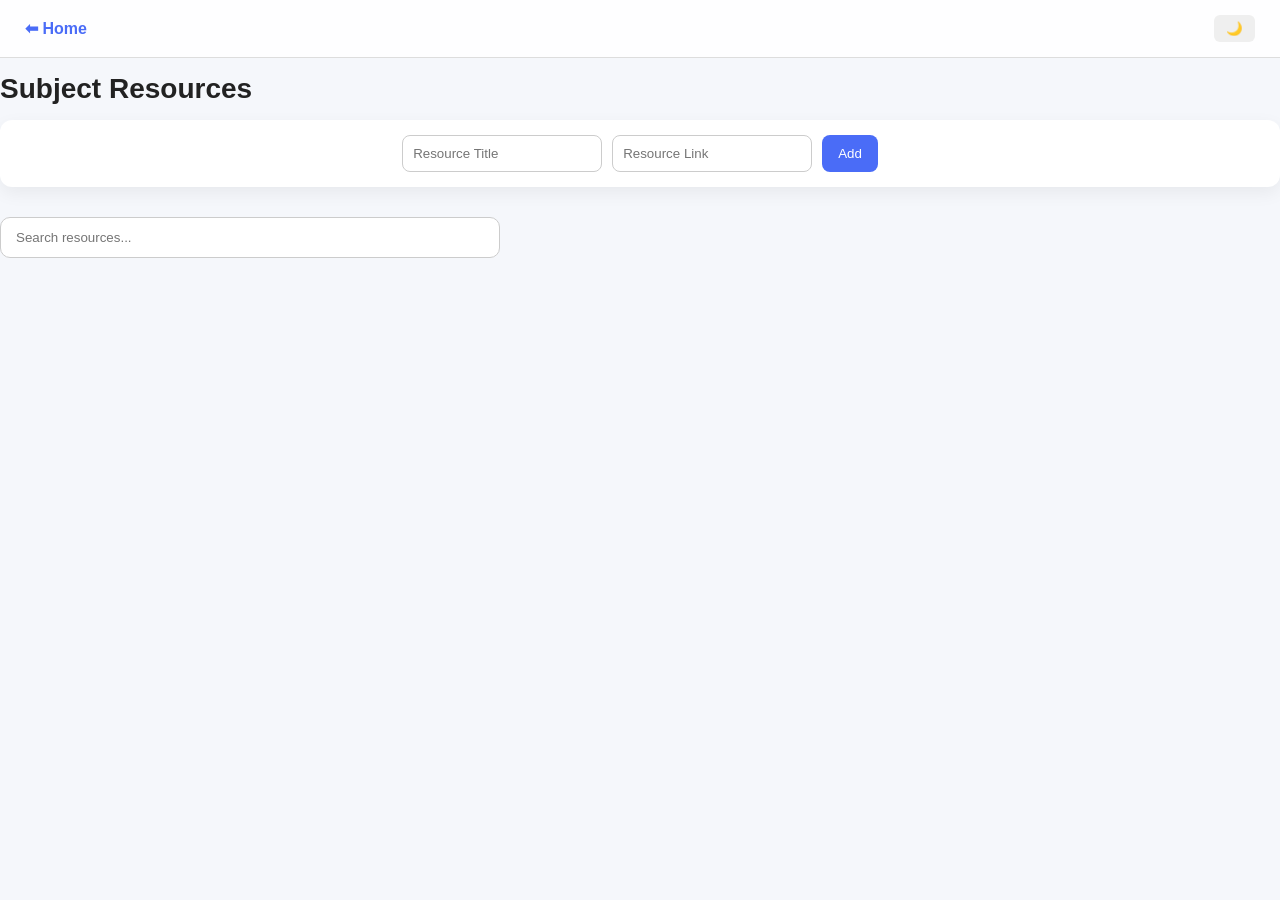
<file: subject.html>
<!DOCTYPE html>
<html lang="en">
<head>
    <meta charset="UTF-8">
    <meta name="viewport" content="width=device-width, initial-scale=1.0">
    <title>Subject Resources</title>
    <link rel="stylesheet" href="style.css">
</head>

<body>

    <div class="top-bar">
        <a href="index.html">⬅ Home</a>

        <!-- DARK MODE BUTTON -->
        <button id="dark-toggle">🌙</button>
    </div>

    <div class="page">

        <h1 id="subject-title">Subject Resources</h1>

        <!-- ADD RESOURCE -->
        <div class="add-box">
            <input type="text" id="res-title" placeholder="Resource Title">
            <input type="text" id="res-link" placeholder="Resource Link">
            <button id="add-btn">Add</button>
        </div>

        <!-- SEARCH -->
        <input type="text" id="search" placeholder="Search resources...">

        <!-- CARDS -->
        <div id="resources" class="container"></div>

    </div>

    <script src="script.js"></script>

</body>
</html>
</file>
<file: style.css>
/* =========================
   GLOBAL RESET + THEME
========================= */
* {
    margin: 0;
    padding: 0;
    box-sizing: border-box;
}

body {
    font-family: "Segoe UI", Arial, sans-serif;
    background: #f5f7fb;
    color: #222;
    transition: 0.3s;
    min-height: 100vh;
}

/* DARK MODE */
body.dark {
    background: #0f0f0f;
    color: #f1f1f1;
}

/* =========================
   DASHBOARD LAYOUT (NEW)
========================= */
.dashboard {
    display: flex;
    min-height: 100vh;
}

/* =========================
   SIDEBAR (NEW UPGRADE 🔥)
========================= */
.sidebar {
    width: 240px;
    background: #111827;
    color: white;
    padding: 20px;
    display: flex;
    flex-direction: column;
    gap: 12px;
}

.sidebar h2 {
    margin-bottom: 20px;
}

.sidebar a {
    color: white;
    text-decoration: none;
    padding: 10px;
    border-radius: 8px;
    transition: 0.2s;
}

.sidebar a:hover {
    background: #374151;
}

.logout-btn {
    margin-top: auto;
    padding: 10px;
    border: none;
    border-radius: 8px;
    background: #ef4444;
    color: white;
    cursor: pointer;
}

/* =========================
   MAIN AREA
========================= */
.main {
    flex: 1;
    padding: 25px;
}

/* =========================
   TOP BAR (OLD SUPPORT)
========================= */
.top-bar {
    display: flex;
    justify-content: space-between;
    align-items: center;
    padding: 15px 25px;
    background: rgba(255,255,255,0.85);
    backdrop-filter: blur(10px);
    position: sticky;
    top: 0;
    z-index: 100;
    border-bottom: 1px solid #ddd;
}

body.dark .top-bar {
    background: rgba(20,20,20,0.85);
    border-bottom: 1px solid #333;
}

.top-bar a {
    text-decoration: none;
    font-weight: 600;
    color: #4a6cf7;
}

#dark-toggle {
    padding: 6px 12px;
    border-radius: 6px;
    border: none;
    cursor: pointer;
}

/* =========================
   PAGE HEADER
========================= */
h1 {
    margin: 15px 0;
    font-size: 28px;
}

/* =========================
   SEARCH BAR
========================= */
#search {
    width: 60%;
    max-width: 500px;
    padding: 12px 15px;
    border-radius: 10px;
    border: 1px solid #ccc;
    outline: none;
    margin: 15px 0 25px;
    transition: 0.2s;
}

#search:focus {
    border-color: #4a6cf7;
    box-shadow: 0 0 10px rgba(74,108,247,0.2);
}

/* =========================
   ADD BOX
========================= */
.add-box {
    display: flex;
    gap: 10px;
    flex-wrap: wrap;
    justify-content: center;
    margin: 15px 0;
    padding: 15px;
    background: white;
    border-radius: 12px;
    box-shadow: 0 6px 18px rgba(0,0,0,0.06);
}

body.dark .add-box {
    background: #1a1a1a;
}

.add-box input {
    padding: 10px;
    width: 200px;
    border: 1px solid #ccc;
    border-radius: 8px;
    outline: none;
}

.add-box button {
    padding: 10px 16px;
    border: none;
    background: #4a6cf7;
    color: white;
    border-radius: 8px;
    cursor: pointer;
    transition: 0.2s;
}

.add-box button:hover {
    background: #3a56d4;
}

/* =========================
   EMPTY STATE
========================= */
.empty-state {
    text-align: center;
    margin-top: 40px;
    opacity: 0.6;
    font-size: 18px;
}

/* =========================
   CARDS GRID
========================= */
.container {
    display: grid;
    grid-template-columns: repeat(auto-fit, minmax(220px, 1fr));
    gap: 20px;
    width: 100%;
    margin-top: 10px;
}

/* =========================
   CARD (ANIMATED 🔥)
========================= */
.card {
    background: white;
    padding: 18px;
    border-radius: 14px;
    box-shadow: 0 6px 18px rgba(0,0,0,0.08);
    transition: 0.25s;
    display: flex;
    flex-direction: column;
    justify-content: space-between;
    min-height: 120px;

    /* ANIMATION */
    animation: fadeIn 0.4s ease-in;
}

.card:hover {
    transform: translateY(-6px);
    box-shadow: 0 10px 25px rgba(0,0,0,0.12);
}

body.dark .card {
    background: #1c1c1c;
    box-shadow: 0 6px 18px rgba(0,0,0,0.4);
}

/* CARD LINK */
.card a {
    text-decoration: none;
    font-weight: 600;
    color: #333;
    margin-bottom: 10px;
    word-break: break-word;
}

body.dark .card a {
    color: #fff;
}

/* =========================
   BUTTONS
========================= */
.card-buttons {
    display: flex;
    justify-content: space-between;
    margin-top: 10px;
}

.btn {
    font-size: 12px;
    padding: 6px 10px;
    border: none;
    border-radius: 6px;
    cursor: pointer;
    transition: 0.2s;
}

.edit {
    background: #ffb020;
    color: white;
}

.delete {
    background: #ff4d4d;
    color: white;
}

.btn:hover {
    opacity: 0.85;
}

/* =========================
   LOGIN PAGE
========================= */
.login-body {
    display: flex;
    justify-content: center;
    align-items: center;
    height: 100vh;
    background: linear-gradient(135deg, #4a6cf7, #6c5ce7);
}

.login-box {
    background: white;
    padding: 35px;
    border-radius: 15px;
    text-align: center;
    box-shadow: 0 10px 25px rgba(0,0,0,0.2);
}

.login-box input {
    display: block;
    width: 220px;
    margin: 10px auto;
    padding: 10px;
    border-radius: 8px;
    border: 1px solid #ccc;
}

.login-box button {
    padding: 10px 20px;
    background: #4a6cf7;
    color: white;
    border: none;
    border-radius: 8px;
    cursor: pointer;
}

.login-box button:hover {
    background: #3a56d4;
}

/* =========================
   ANIMATION
========================= */
@keyframes fadeIn {
    from {
        opacity: 0;
        transform: translateY(10px);
    }
    to {
        opacity: 1;
        transform: translateY(0);
    }
}
</file>
